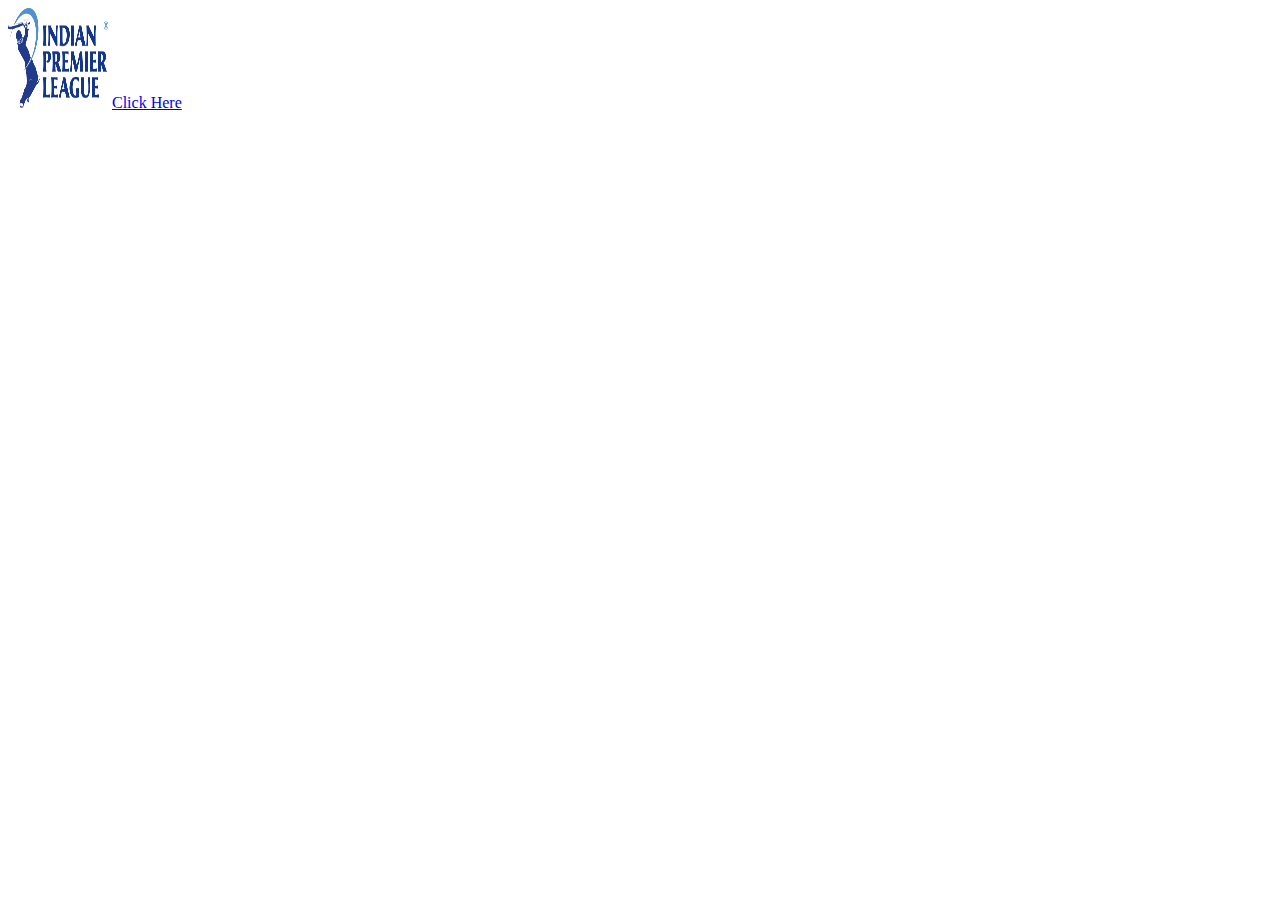
<file: html/index.html>
<!DOCTYPE html>
<html>
  <head>
    <title>Other</title>
  </head>
  <body>
    <img
      src="1200px-Indian_Premier_League_Official_Logo.svg.png"
      style="width: 100px; height: 100px"
    />
    <a href="https://www.google.com" target="_blank">Click Here</a>
  </body>
</html>
</file>
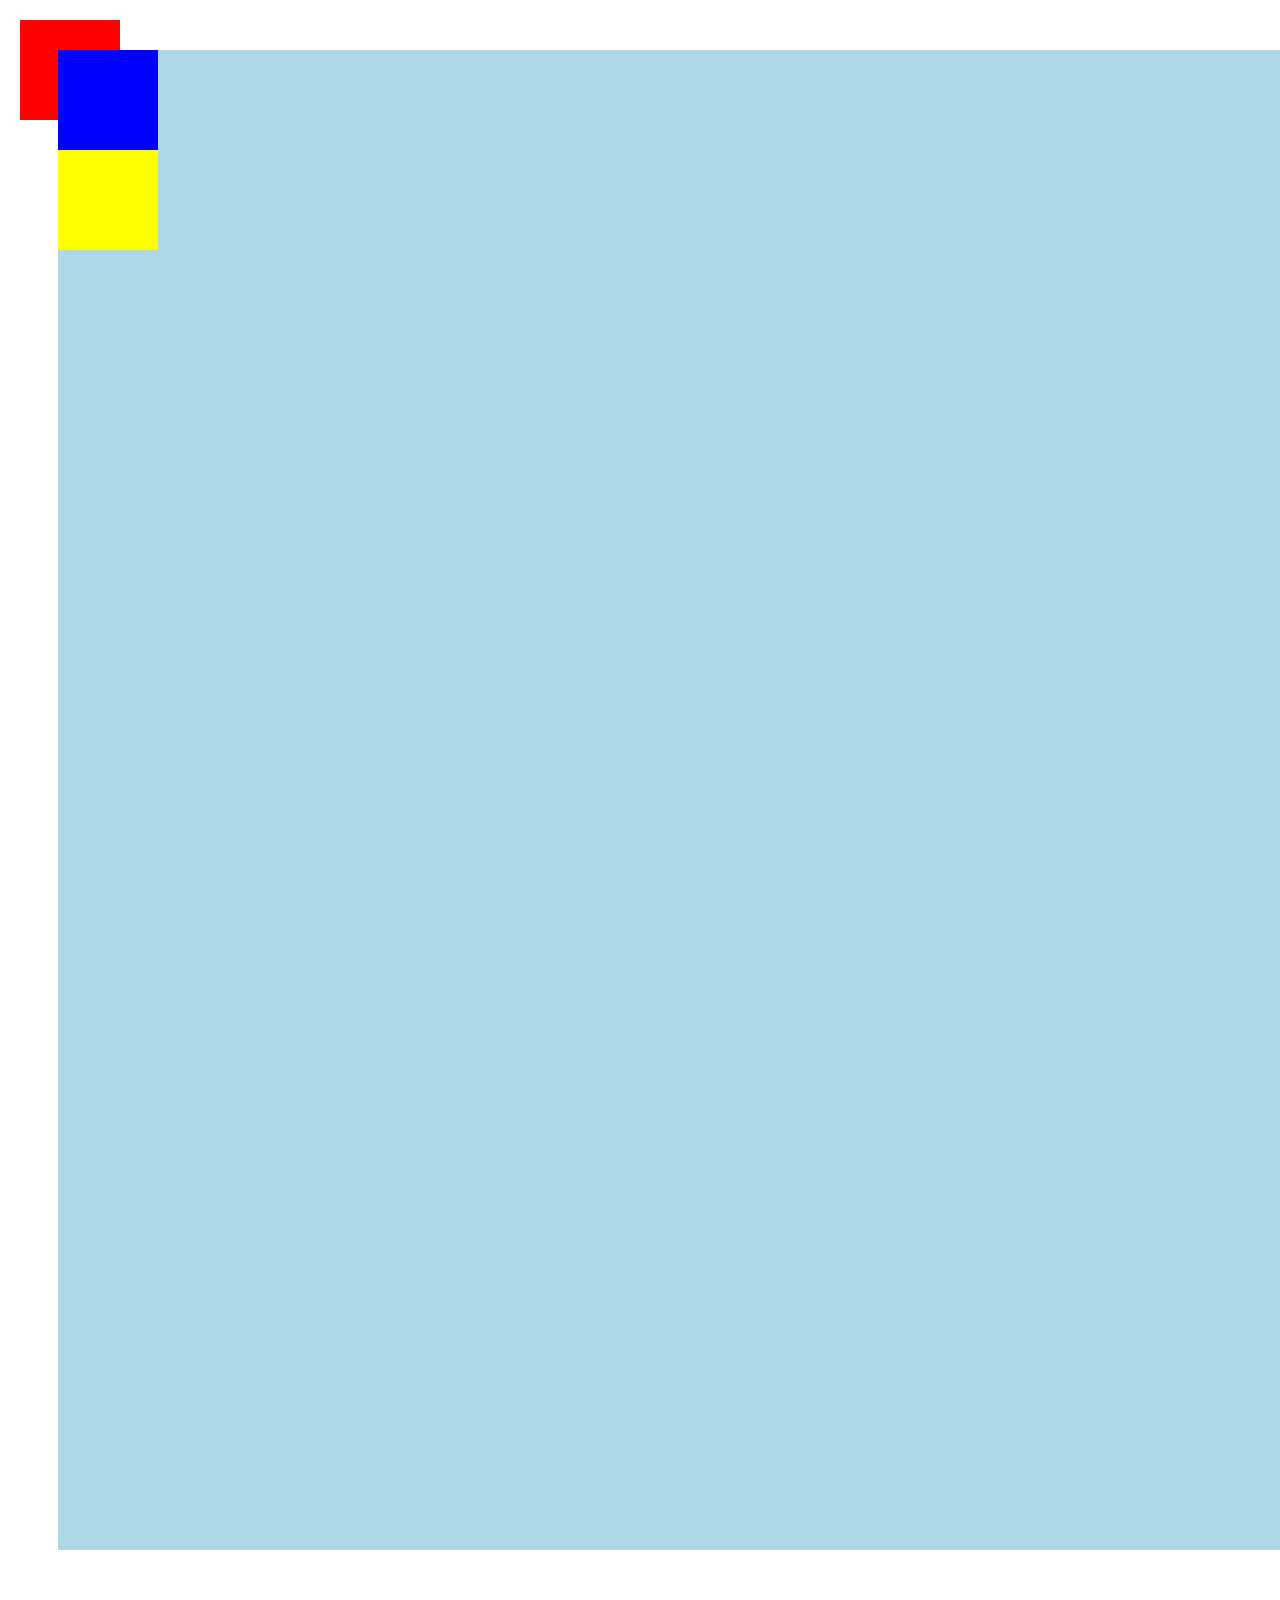
<file: css/position/index.html>
<!DOCTYPE html>
<html>
  <head>
    <title>Other</title>
    <style>
      /* Class Selector */
      #id-fixed {
        position: fixed;
        width: 100px;
        height: 100px;
        background: red;
        top: 20px;
        left: 20px;
      }
      #id-relative {
        position: relative;
        width: 100px;
        height: 100px;
        background: blue;
      }
      #id-absolute {
        position: absolute;
        width: 100px;
        height: 100px;
        background: green;
      }
      #id-sticky {
        position: -webkit-sticky;
        position: sticky;
        width: 100px;
        height: 100px;
        background: yellow;
        top: 20px;
      }
    </style>
  </head>
  <body>
    <div
      style="background: lightblue; height: 1500px; width: 100%; margin: 50px"
    >
      <div id="id-fixed"></div>
      <div id="id-relative"></div>
      <div id="id-absolute"></div>
      <div id="id-sticky"></div>
    </div>
  </body>
</html>
</file>
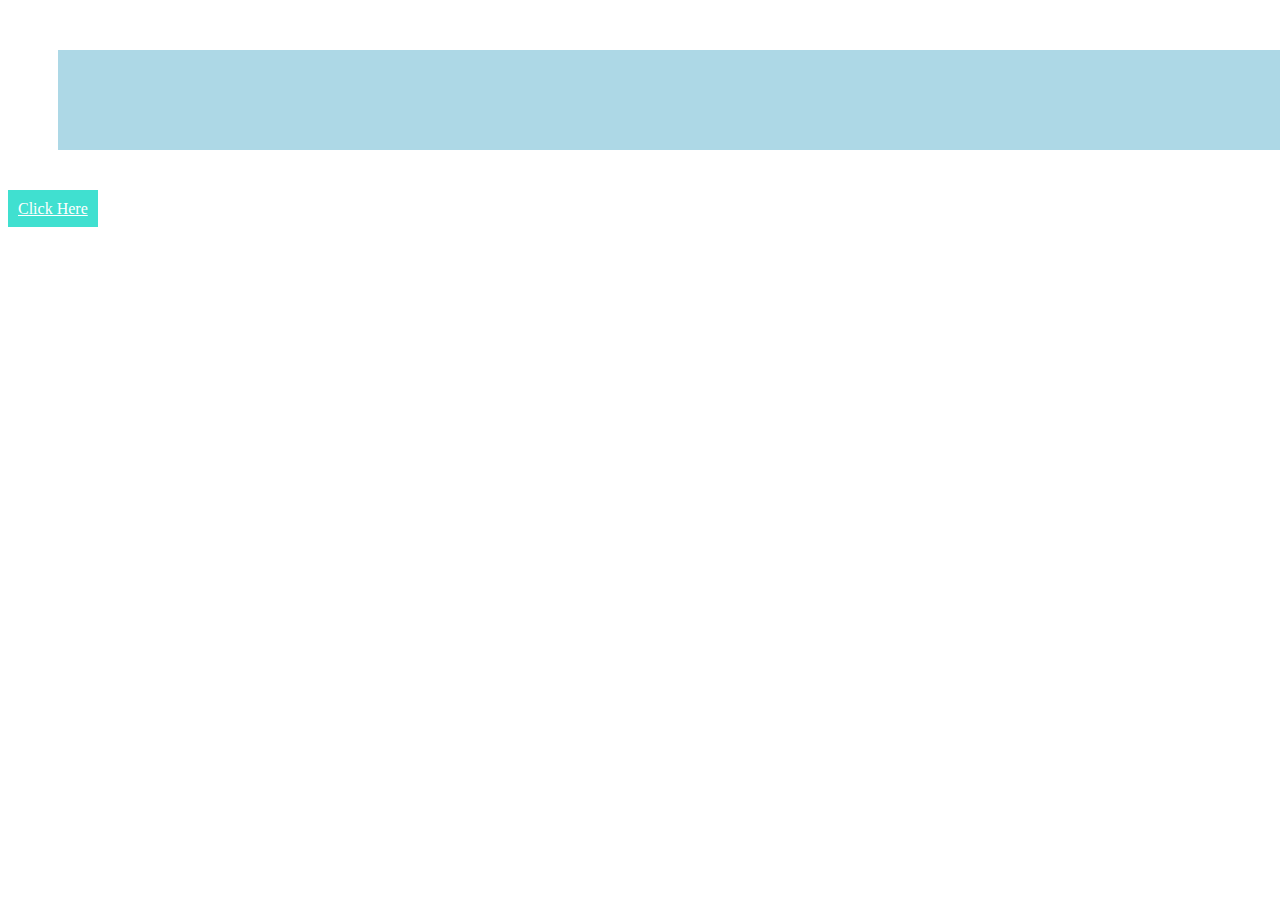
<file: css/pseudo-class/index.html>
<!DOCTYPE html>
<html>
  <head>
    <title>Other</title>
    <style>
      /* Class Selector */
      #hover-id {
        background: lightblue;
        height: 100px;
        width: 100%;
        margin: 50px;
      }
      #hover-id:hover {
        background: tomato;
      }
      #link {
        padding: 10px;
        background: turquoise;
        color: #ffffff;
      }
      #link:visited {
        background: red;
      }
      #link:active {
        background-color: blue;
      }
    </style>
  </head>
  <body>
    <div id="hover-id"></div>
    <a href="https://www.google.com" id="link">Click Here</a>
  </body>
</html>
</file>
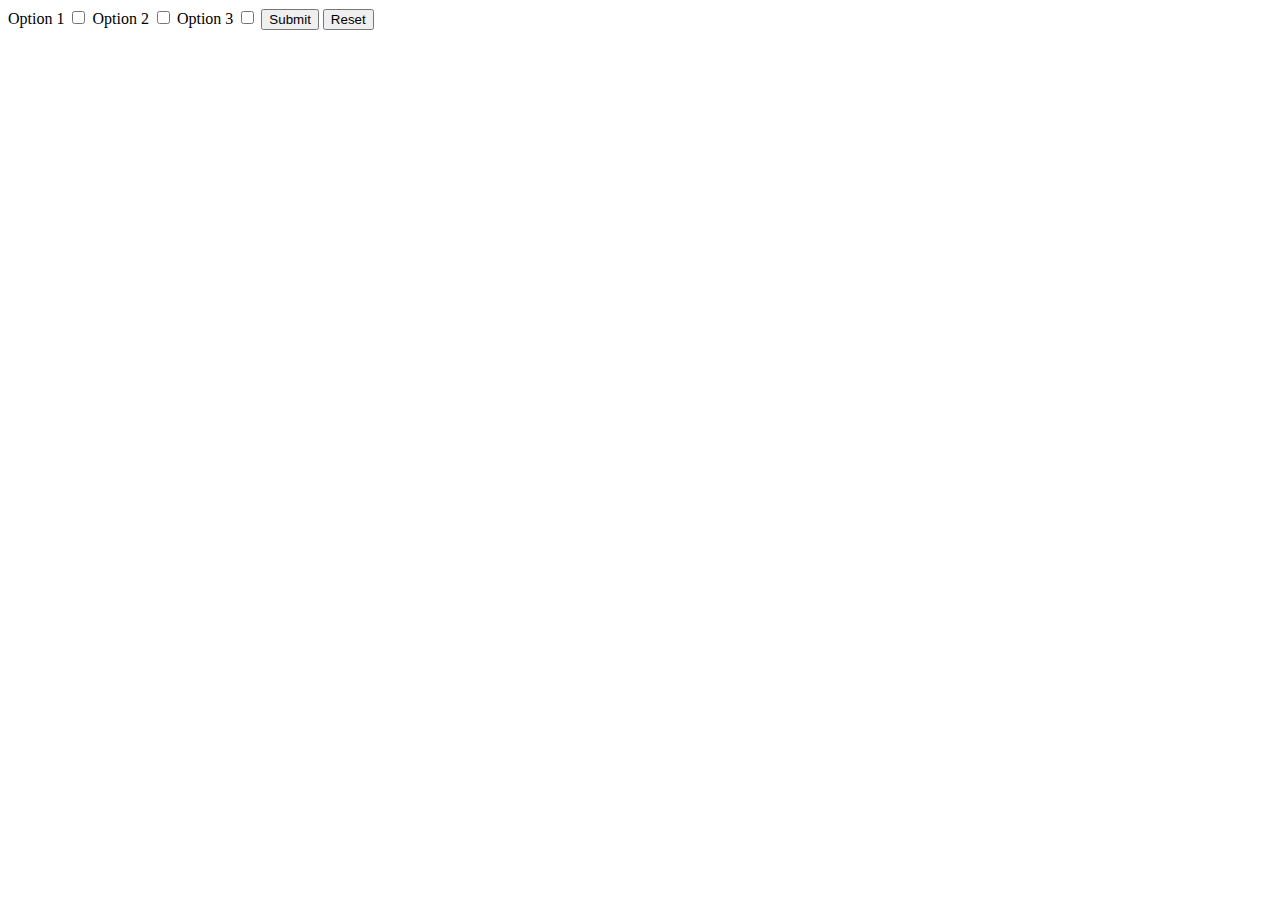
<file: html/form/form.html>
<!DOCTYPE html>
<html>
  <head>
    <title>HTML Tutorial</title>
    <style></style>
    <script src="form.js" defer></script>
  </head>
  <body>
    <form id="form">
      <label for="check1">Option 1</label>
      <input type="checkbox" id="check1" name="Check1" />
      <label for="check2">Option 2</label>
      <input type="checkbox" id="check2" name="Check2" />
      <label for="check3">Option 3</label>
      <input type="checkbox" id="check3" name="Check3" />
      <button type="submit">Submit</button>
      <button id="reset">Reset</button>
    </form>
  </body>
</html>
</file>
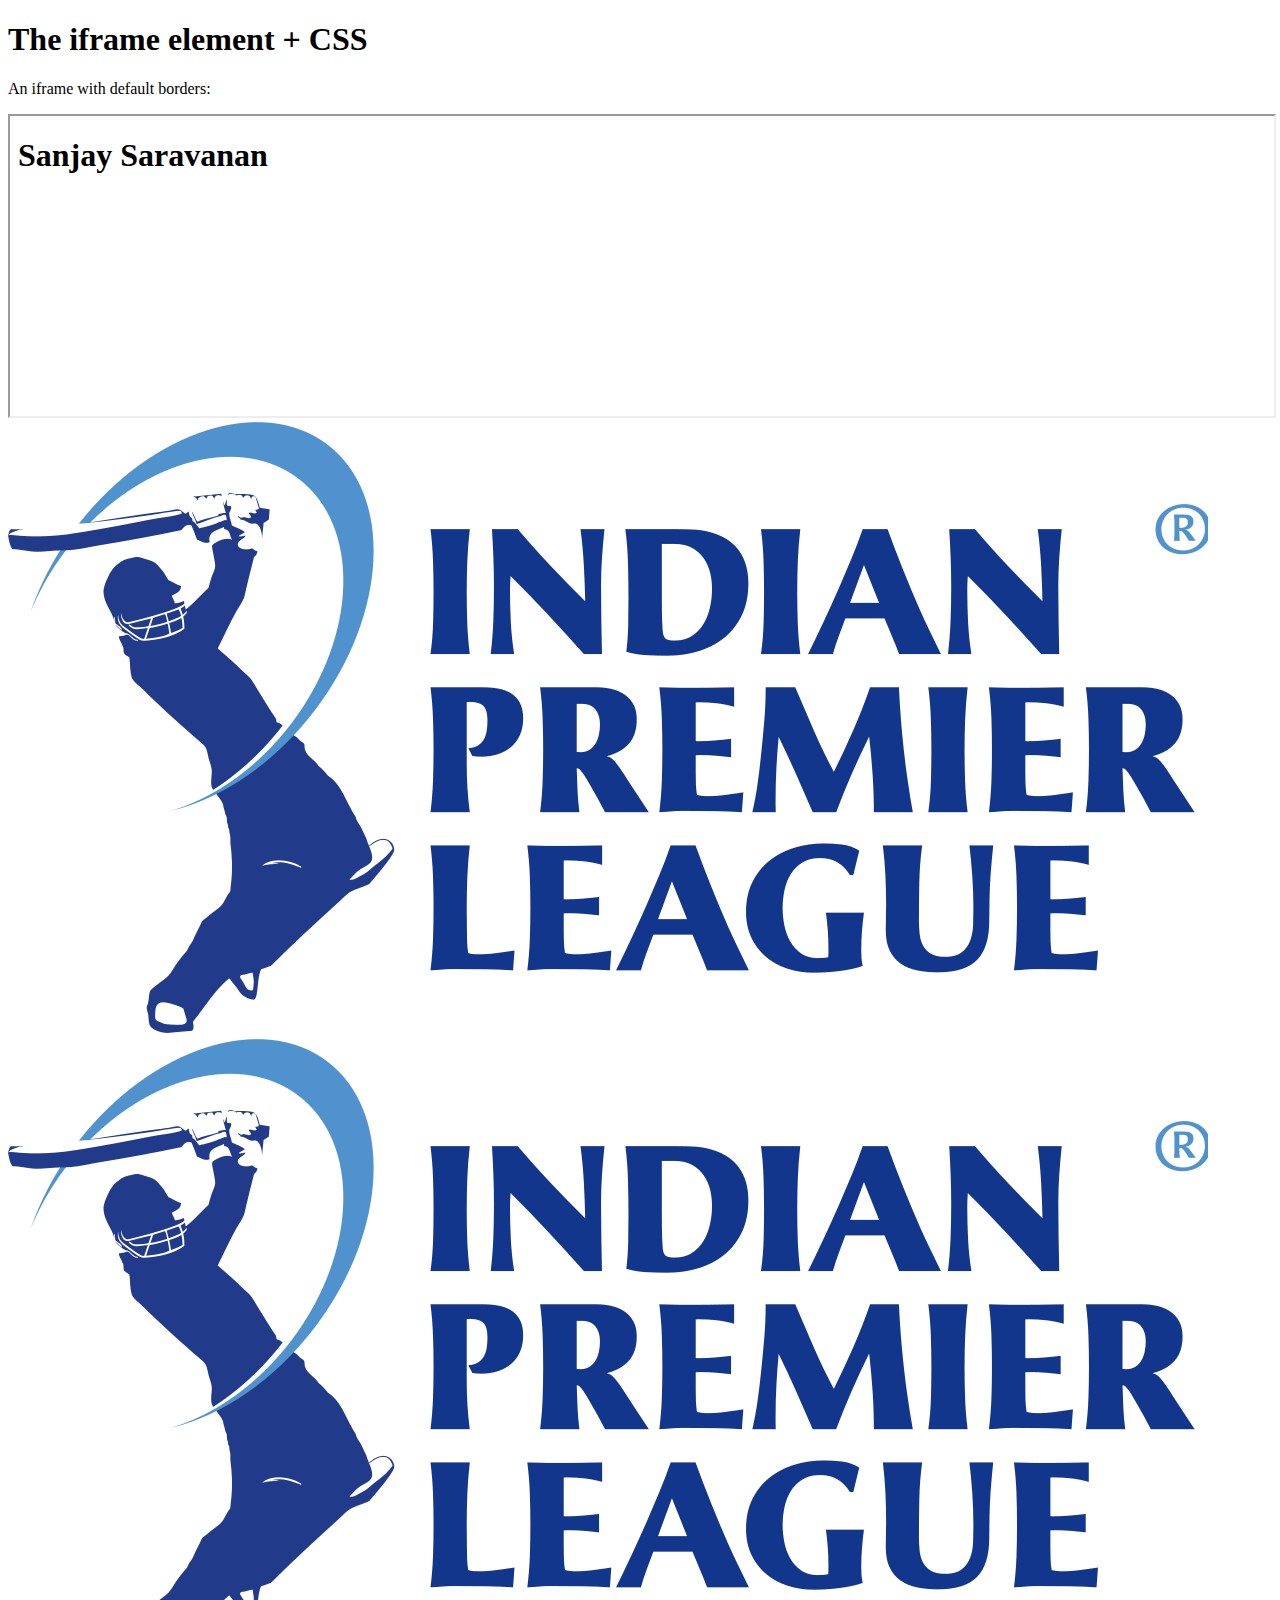
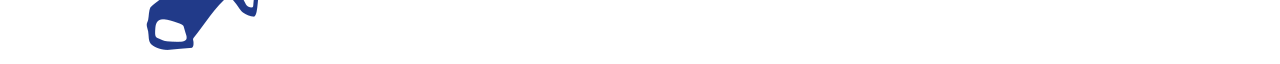
<file: html/iframe/iframe.html>
<!DOCTYPE html>
<html>
  <head>
    <!-- https://www.w3schools.com/tags/tag_iframe.ASP -->
  </head>
  <body>
    <h1>The iframe element + CSS</h1>
    <p>An iframe with default borders:</p>
    <!-- srcdoc="" -->
    <iframe srcdoc="<html><body><h1>Sanjay Saravanan</h1></body></html>" width="100%" height="300"></iframe>
    <!-- Following  -->
    <img
      src="../1200px-Indian_Premier_League_Official_Logo.svg.png"
    /> 
    <img src="../1200px-Indian_Premier_League_Official_Logo.svg.png" ></img>
  </body>
</html>
</file>
